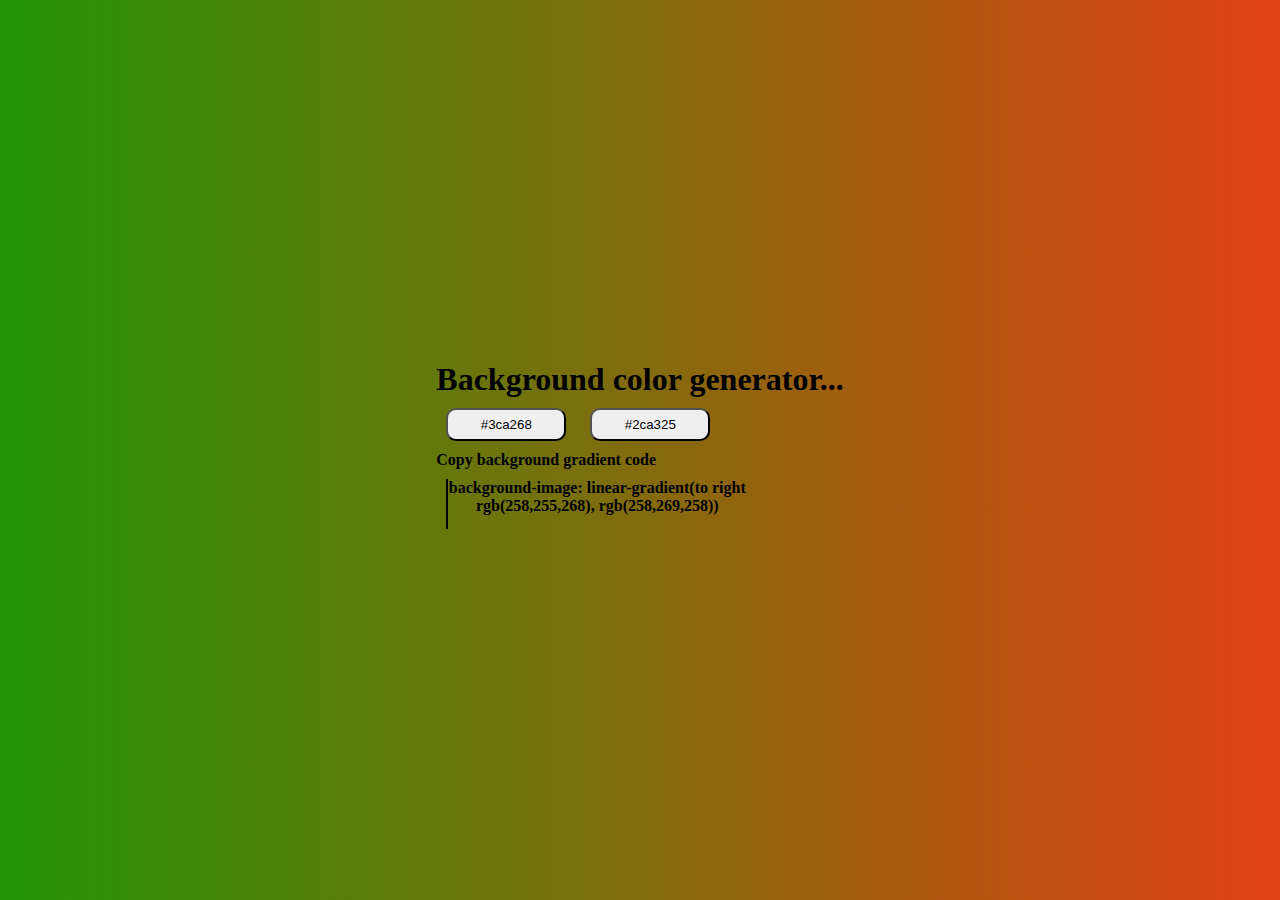
<file: BackgroundColourGenerator/Color-generator.html>
<!DOCTYPE html>
<html lang="en">
  <head>
    <meta charset="UTF-8" />
    <meta name="viewport" content="width=device-width, initial-scale=1.0" />
    <title>Document</title>
  </head>
  <style>
    * {
      margin: 0;
      padding: 0;
      box-sizing: border-box;
    }
    body {
      height: 100vh;
      display: grid;
      place-items: center;
      background-image: linear-gradient(to right, #239508, #e24115);
    }
    button {
      width: 120px;
      margin: 10px;
      padding: 7px;
      cursor: pointer;
      border-radius: 10px;
    }
    #colorCode{
      width: 300px;
      height: 50px;
      border-left: 2px solid black;
      margin: 10px;
      cursor: pointer;
      text-align: center;
      font-weight: 600;
    }

  </style>
  <body>
    <div>
      <h1>Background color generator...</h1>
      <button id="btn1">#3ca268</button>
      <button id="btn2">#2ca325</button>
      <p><b>Copy background gradient code</b></p>
      <div id="colorCode">
        background-image: linear-gradient(to right rgb(258,255,268), rgb(258,269,258))
      </div>
    </div>

    <script>
        let btn1 = document.getElementById('btn1');
        let btn2 = document.getElementById('btn2');
        let colorCode = document.getElementById('colorCode')
        let rgb1 = "#fb0963"
        let rgb2 = "#249c29"
        

        const hexvalues = ()=>{
            let hexValue = '0123456789abcdef';
            let color = '#';
            for(i = 0; i<6; i++){
             color = color + hexValue[Math.floor(Math.random()*16)]
            }
                return color;
        }    


        const handleClick = ()=>{
           rgb1 = hexvalues();
           console.log(rgb1)
           document.body.style.backgroundImage = `linear-gradient(to right, ${rgb1}, ${rgb2})`;
           btn1.innerHTML = rgb1;
           btn1.style.backgroundColor = rgb1;
           colorCode.innerHTML = `background-image: linear-gradient(to right , ${rgb1}, ${rgb2});`;
           }
           
           const handleClick2 = ()=>{
               rgb2 = hexvalues();
               console.log(rgb2)
               document.body.style.backgroundImage = `linear-gradient(to right, ${rgb1}, ${rgb2})`;
               btn2.innerHTML = rgb2;
               btn2.style.backgroundColor = rgb2;
               colorCode.innerHTML = `background-image: linear-gradient(to right, ${rgb1}, ${rgb2});`;
        }

        colorCode.addEventListener('click' , ()=>{
          navigator.clipboard.writeText(colorCode.innerText);
          
            alert('copied')
        })


        btn1.addEventListener('click', handleClick)
        btn2.addEventListener('click', handleClick2)
        
    </script>
  </body>
</html>
</file>
